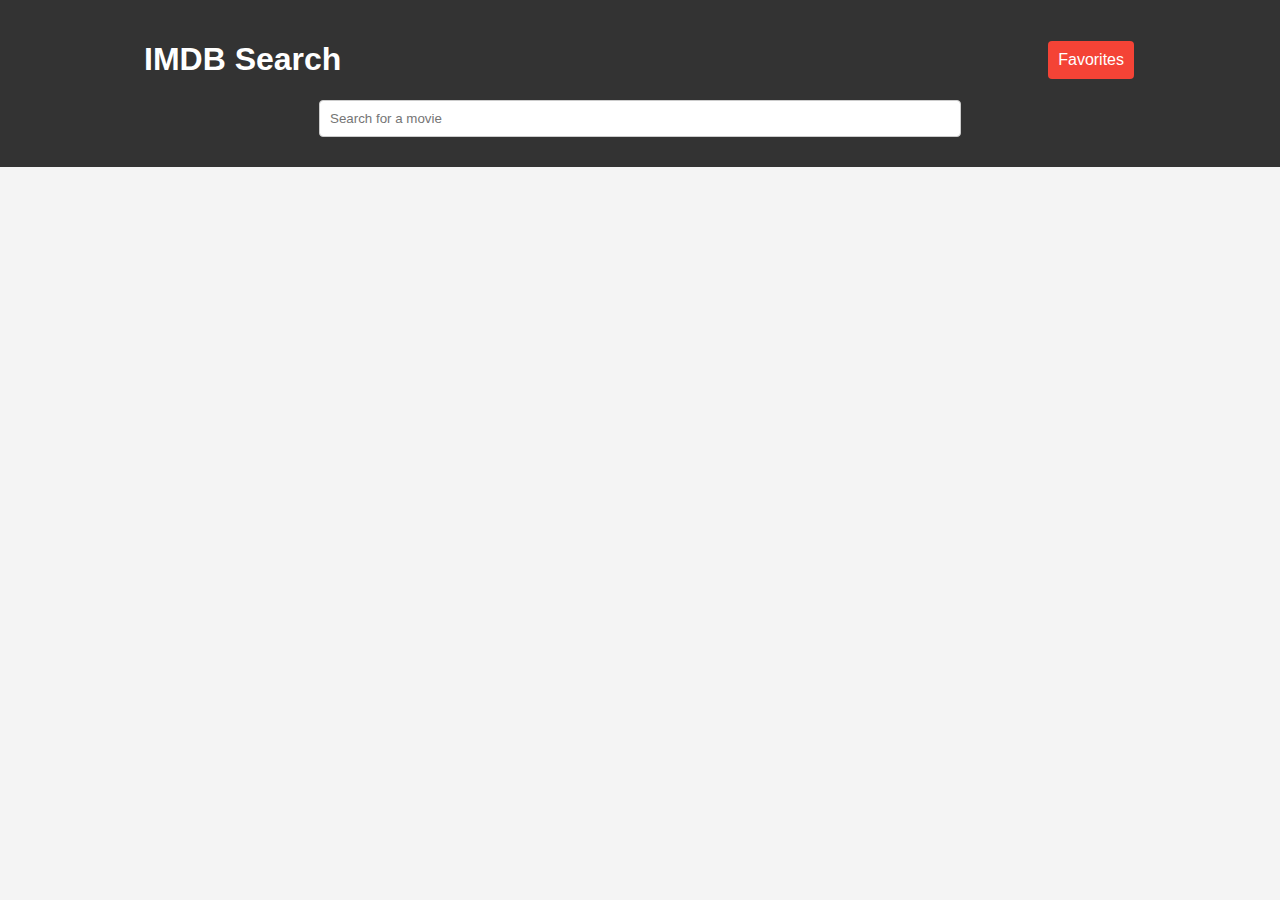
<file: index.html>
<!DOCTYPE html>
<html lang="en">
<head>
    <meta charset="UTF-8">
    <meta name="viewport" content="width=device-width, initial-scale=1.0">
    <link rel="stylesheet" href="styles.css">
    <title>Movie Search</title>
</head>
<body>
    <div class="container">
        <div class="container-new">
            <h1>IMDB Search</h1>
        
            <a href="favourite.html"><button>Favorites</button></a>
        </div>
      
        <input type="text" id="search" placeholder="Search for a movie">

        
    </div>

    <div class="movies" id="movies">

    </div>

    
    <script src="script.js"></script>
</body>
</html>
</file>
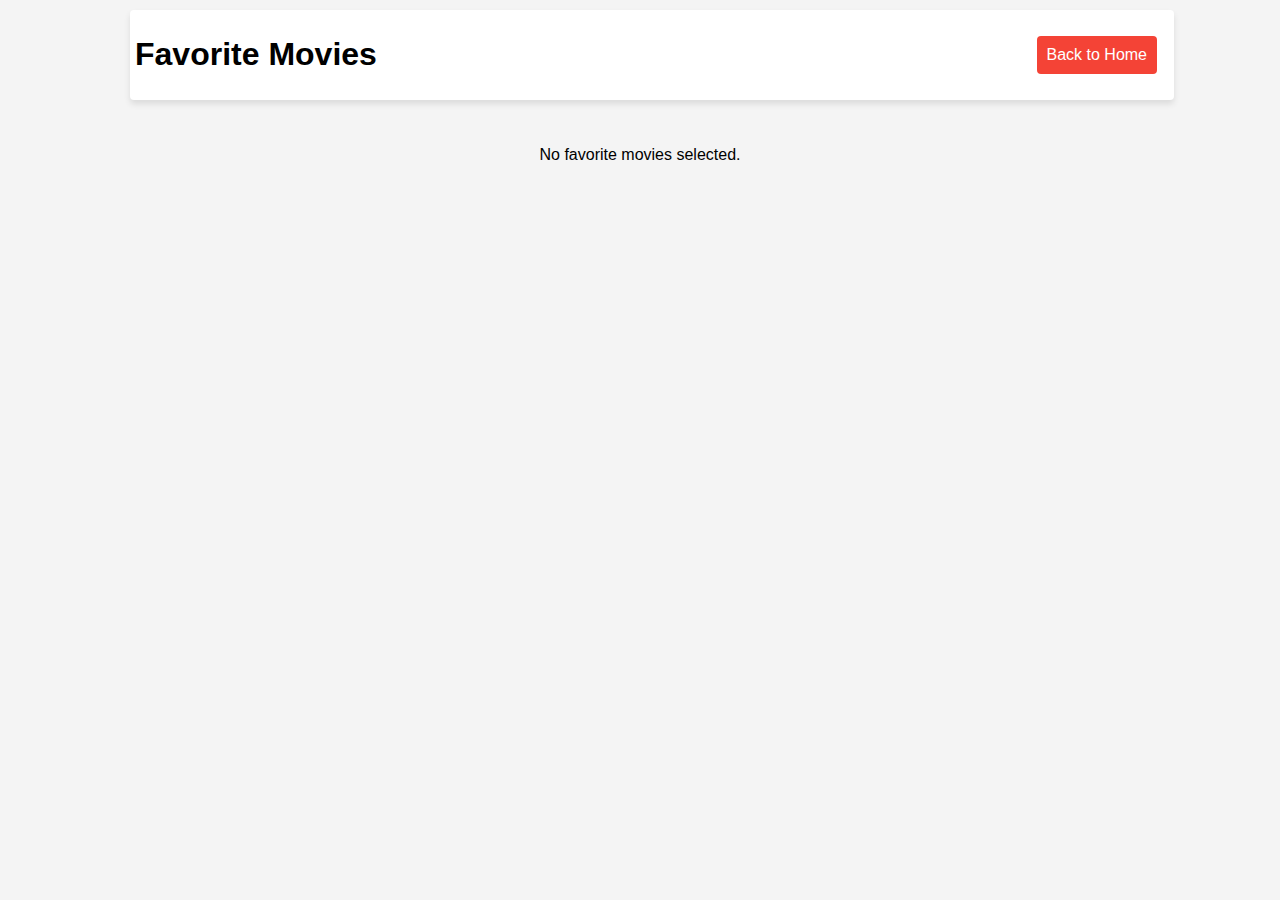
<file: favourite.html>
<!-- favorites.html -->
<!DOCTYPE html>
<html lang="en">
<head>
    <meta charset="UTF-8">
    <meta name="viewport" content="width=device-width, initial-scale=1.0">
    <link rel="stylesheet" href="styles.css">
    <title>Favorite Movies</title>
</head>
<body>
    

    <div class="fav-movie-cs">
        <h1>Favorite Movies</h1>
        <a href="index.html"><button>Back to Home</button></a>
    </div>

    <div class="movies" id="favorites"></div>
    <script src="favourites.js"></script>
</body>
</html>
</file>
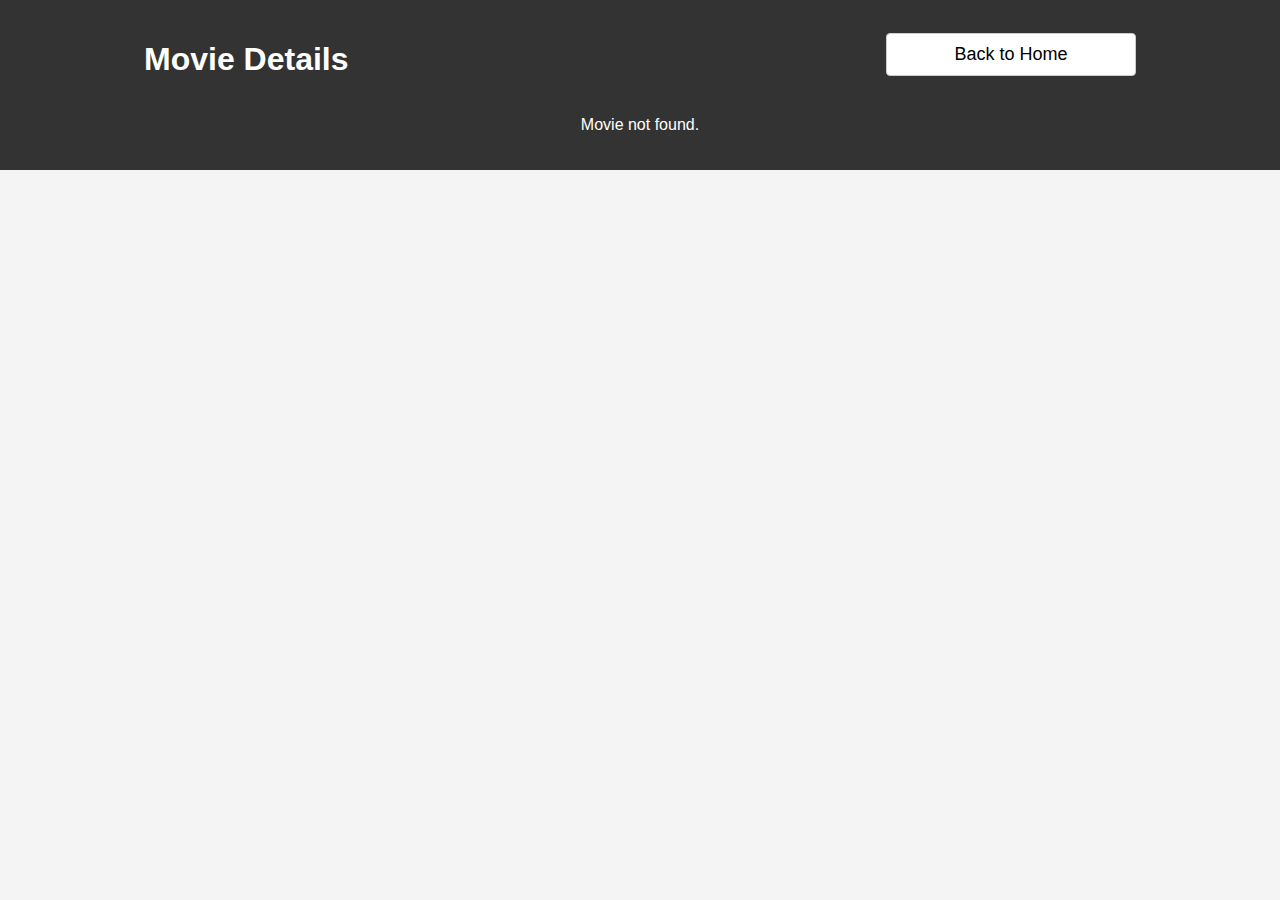
<file: movie-detail.html>
<!DOCTYPE html>
<html lang="en">
<head>
    <meta charset="UTF-8">
    <meta name="viewport" content="width=device-width, initial-scale=1.0">
    <link rel="stylesheet" href="movie-detail.css"> 
    <script src="movie-detail.js"></script>
    <title>Movie Detail</title>
</head>
<body>
    <div class="container">
      

        <div class="movie-container">
            <h1>Movie Details</h1>
        
            <a href="index.html"><button>Back to Home</button></a>
        </div>
        <div id="movie-detail">
          </div>


          
    </div>
</body>
</html>
</file>
<file: styles.css>
/* styles.css */
body {
    font-family: Arial, sans-serif;
    background-color: #f4f4f4;
    margin: 0;
    padding: 0;
}

.container {
    background-color: #333;
    color: white;
    text-align: center;
    padding: 20px;
    
}
.container-new{
    display: flex;
    justify-content: space-between;
    width: 80%;
    margin: 0 auto;
    align-items: center;
    

}


input {
    padding: 10px;
    border-radius: 4px;
    border: 1px solid #ccc;
    width: 50%;
    margin-bottom: 10px;
}

.movies {
    display: flex;
    flex-wrap: wrap;
    justify-content: space-between;
    padding: 20px;
}

.movie {
    margin: 10px;
    background-color: white;
    box-shadow: 0 4px 6px rgba(0, 0, 0, 0.1);
    border-radius: 4px;
    overflow: hidden;
    width: 200px;
}

.movie img {
    width: 100%;
    height: auto;
}

.movie-title {
    padding: 10px;
    font-weight: bold;
}

.movie-rating {
    padding: 10px;
}

button {
    background-color: #f44336;
    color: white;
    border: none;
    padding: 10px;
    text-align: center;
    text-decoration: none;
    display: inline-block;
    font-size: 16px;
    margin: 4px 2px;
    cursor: pointer;
    border-radius: 4px;
}

.favorite-button:hover {
    background-color: #d32f2f;
}

/* styles for favorites page */
/* h1 {
    text-align: center;
    color: rgb(253, 251, 251);
    padding: 20px;
    margin: 0;
} */

#favorites {
    display: flex;
    flex-wrap: wrap;
    justify-content: center;
}
.fav-movie-cs{
    display: flex;
    flex-direction: row;
    align-items: center;
    padding: 5px;
    padding-right: 15px;
    width: 80%;
    justify-content: space-between;
    margin: 10px;
    background-color: white;
    box-shadow: 0 4px 6px rgba(0, 0, 0, 0.1);
    border-radius: 4px;
    overflow: hidden;
    margin-left: 130px;
    

}

/* styles for movie page */
/* movie-detail.css */

.movie-detail {
    display: flex;
    flex-direction: column;
    align-items: center;
    padding: 20px;
}
</file>
<file: movie-detail.css>
/* movie-detail.css */

body {
    font-family: Arial, sans-serif;
    background-color: #f4f4f4;
    margin: 0;
    padding: 0;
}

.container {
    background-color: #333;
    color: white;
    text-align: center;
    padding: 20px;
}

.movie-detail {
    display: flex;
    flex-direction: column;
    align-items: center;
    padding: 20px;
}

/* Add more styling as needed */
.movie-container{
    display: flex;
    justify-content: space-between;
    width: 80%;
    margin: 0 auto;
    align-items: center;
}
.movie-container button{
    padding: 10px;
    border-radius: 4px;
    border: 1px solid #ccc;
    width: 250px;
    margin-bottom: 10px;
    cursor: pointer;
    background: white;
    font-size: 18px;
}
</file>
